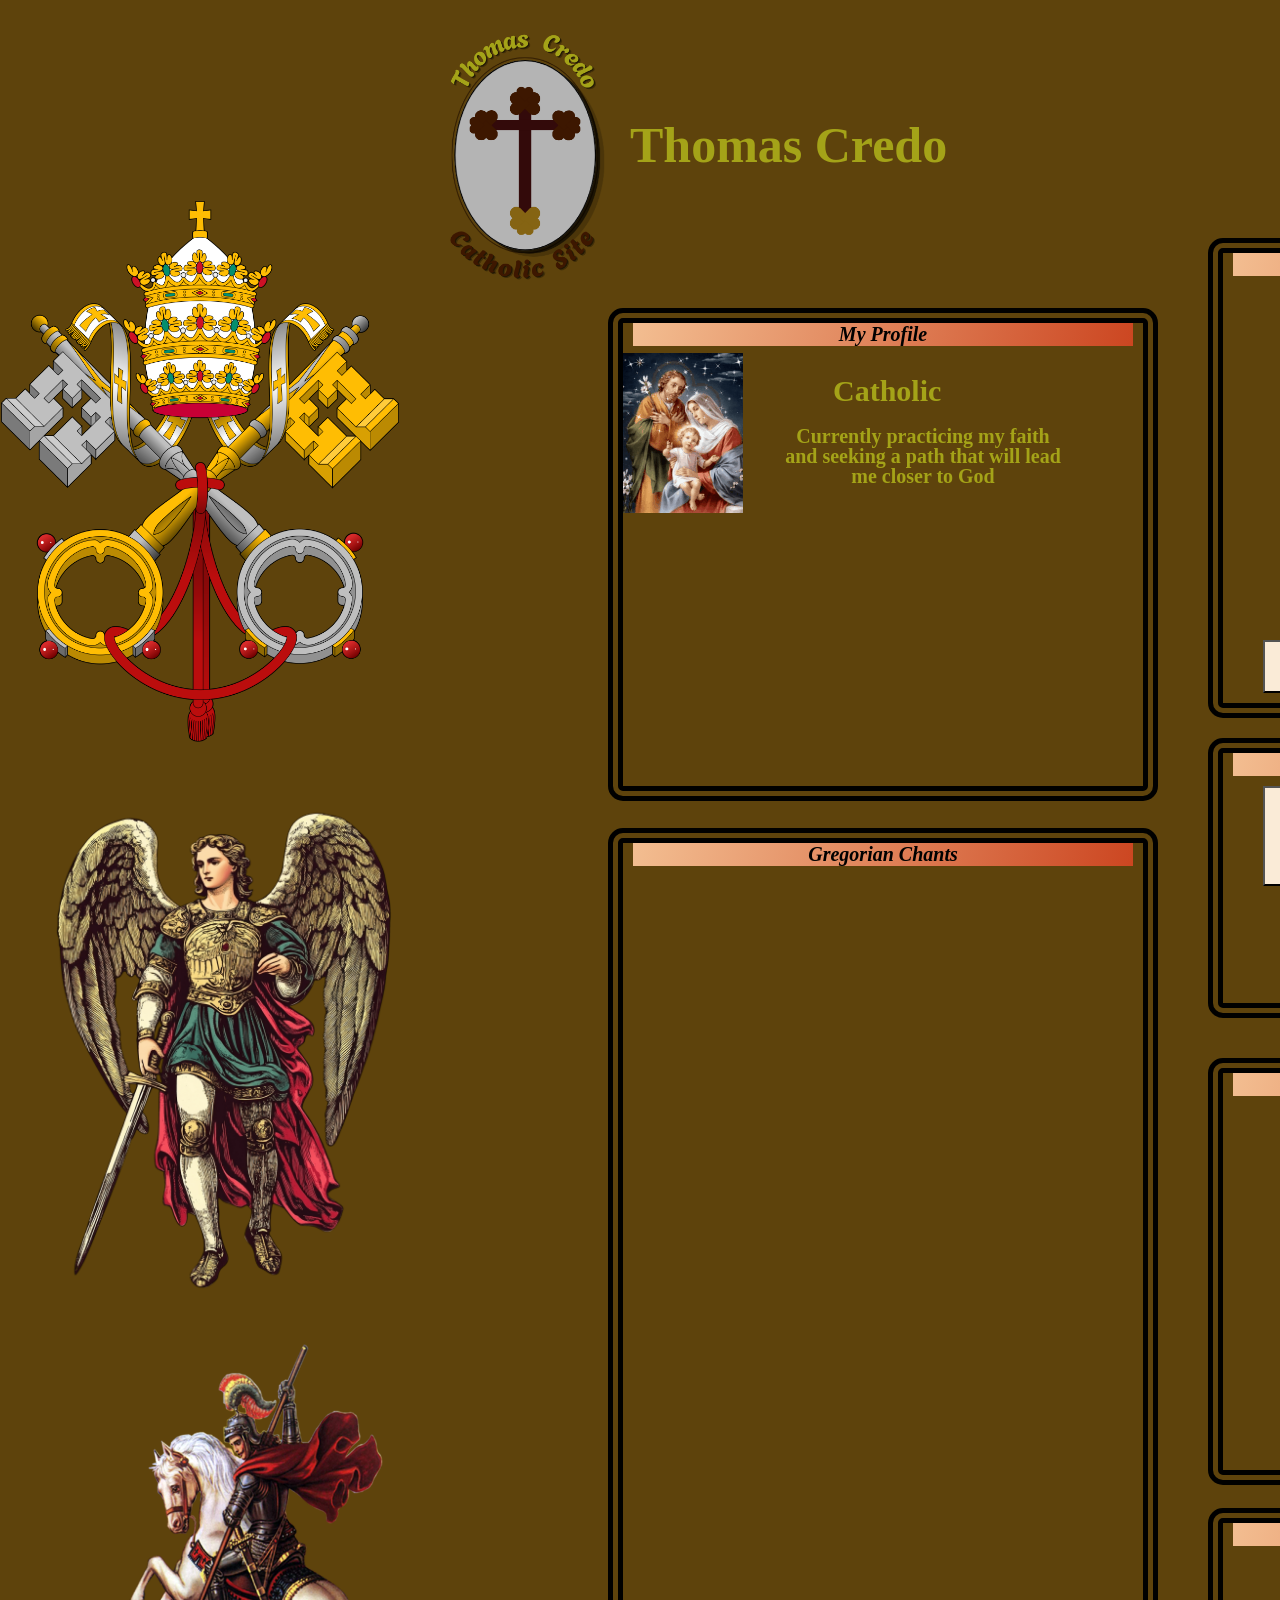
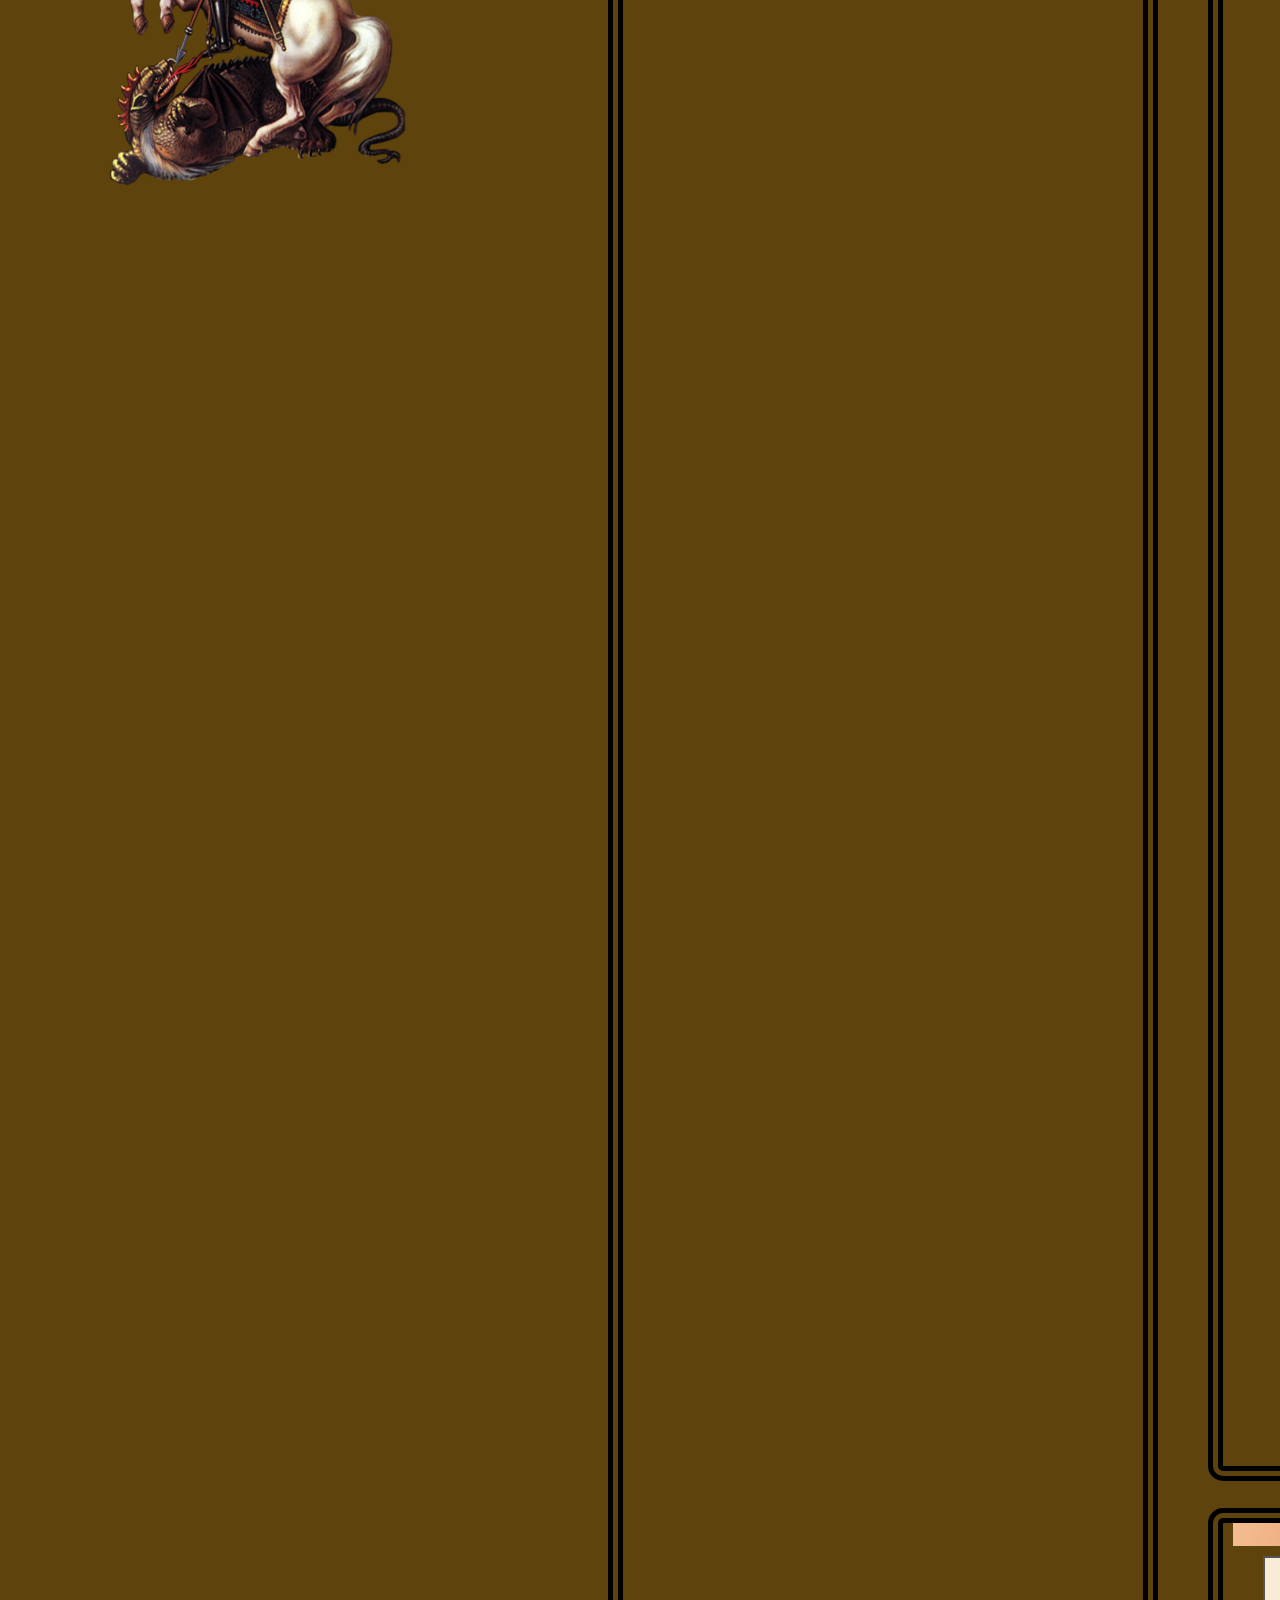
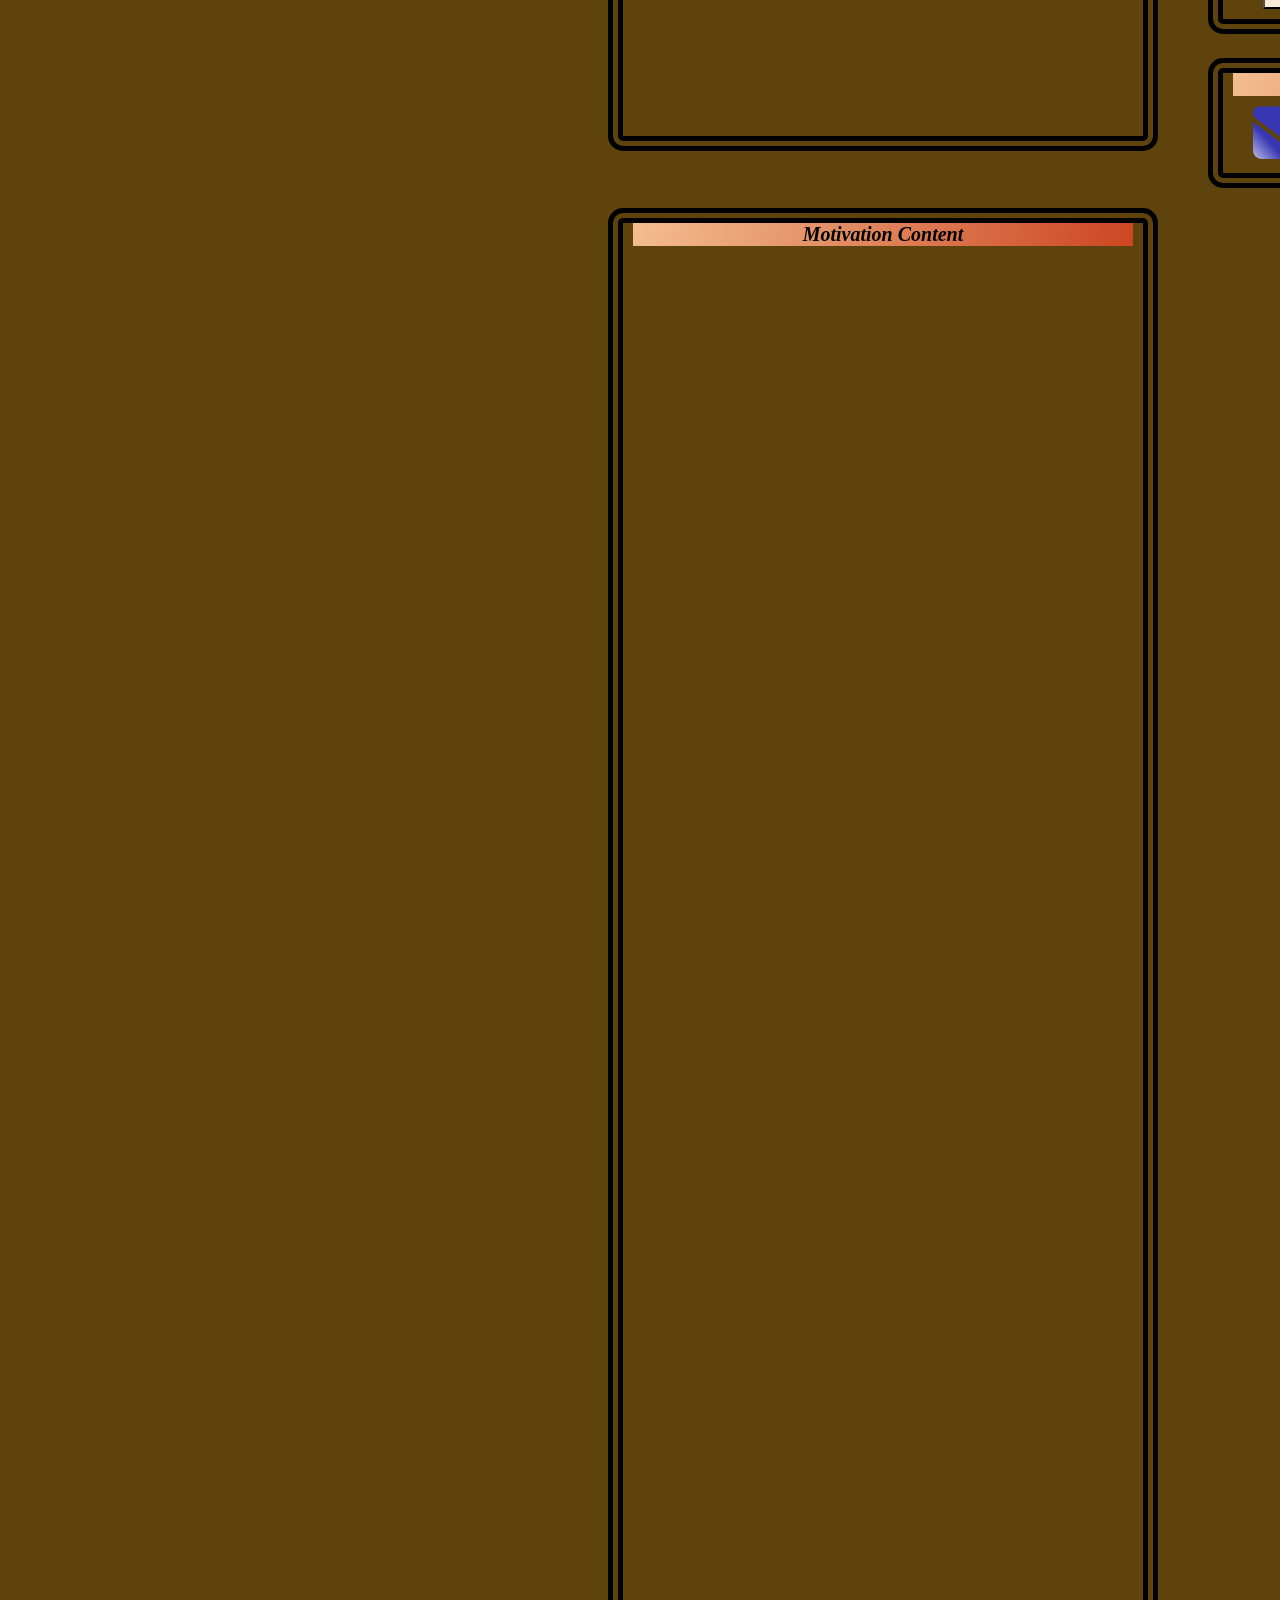
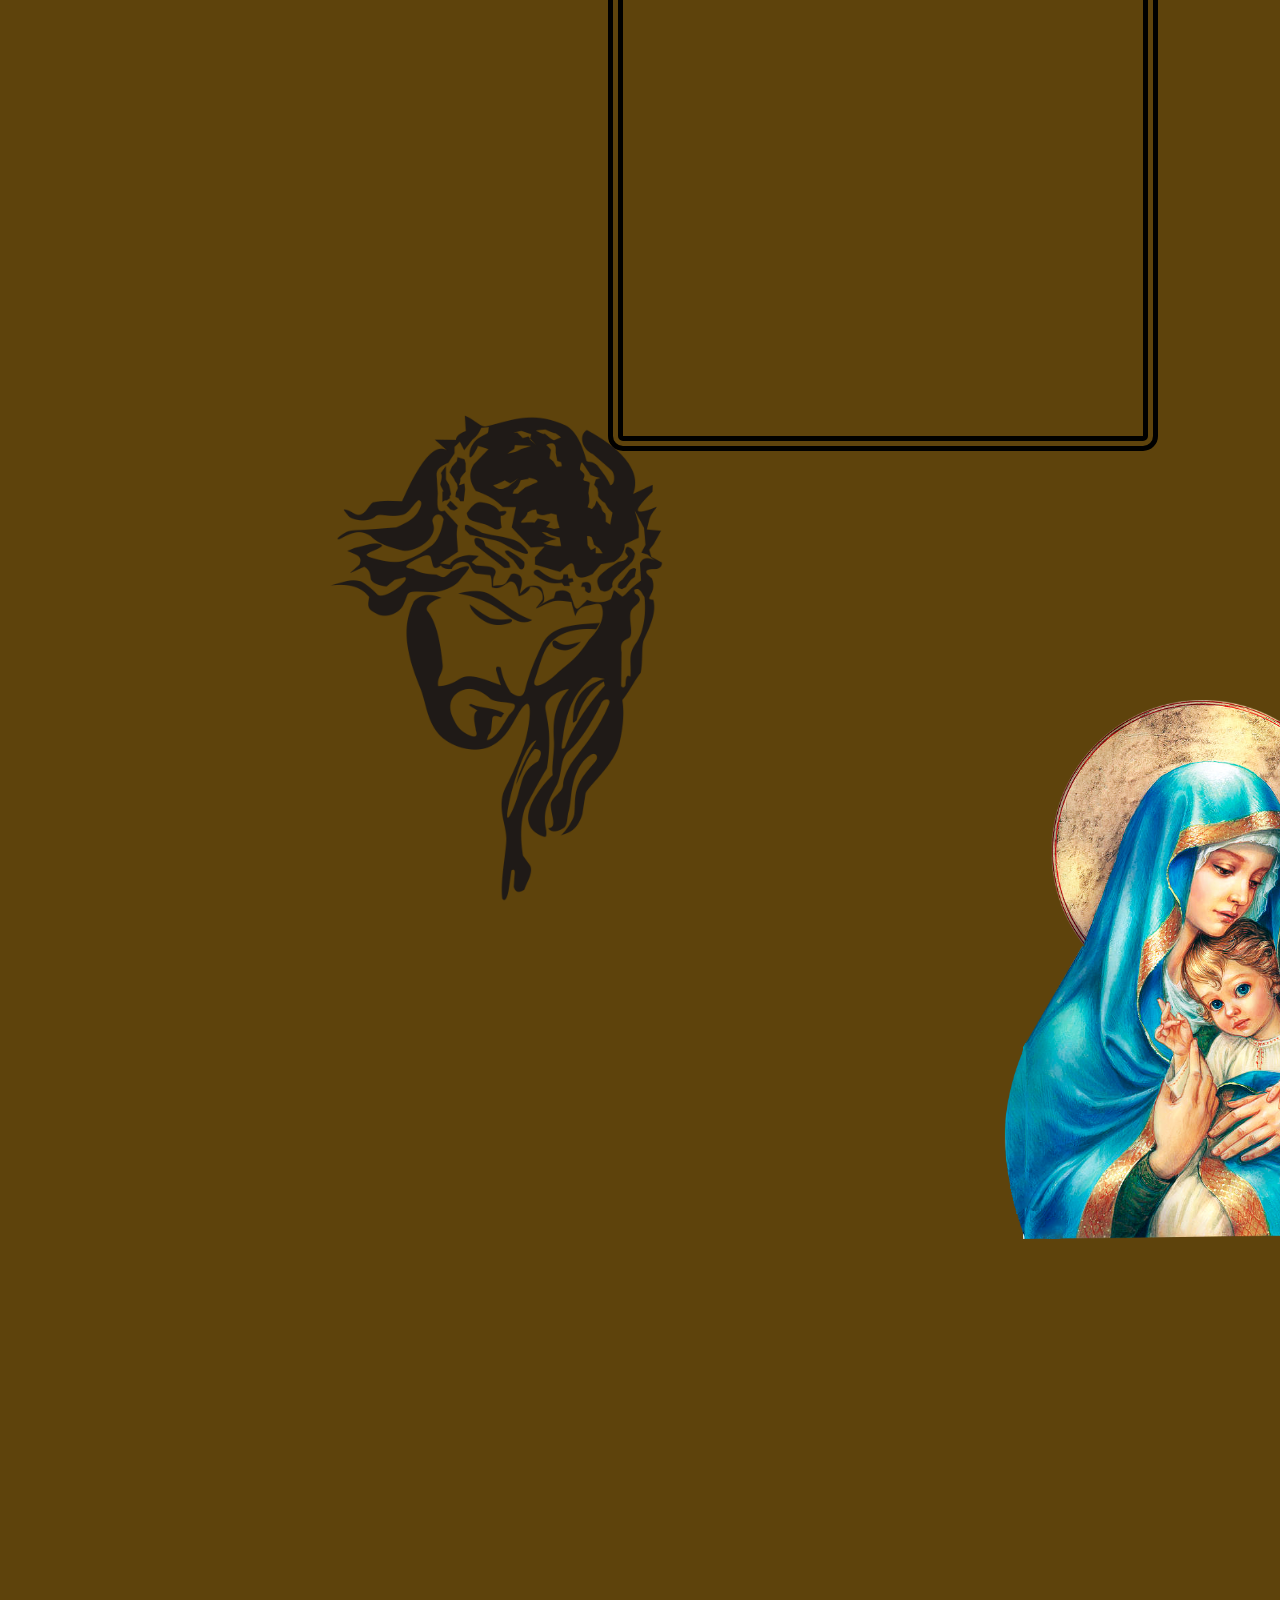
<file: index.html>
﻿<!DOCTYPE html>
<html>
<head>

    <!-- Google tag (gtag.js) -->
    <script async src="https://www.googletagmanager.com/gtag/js?id=G-83MC51SFLK"></script>
    <script>
        window.dataLayer = window.dataLayer || [];
        function gtag() { dataLayer.push(arguments); }
        gtag('js', new Date());

        gtag('config', 'G-83MC51SFLK');
    </script>


    <!-- Fonts icons -->
    <link rel="stylesheet" href="https://cdnjs.cloudflare.com/ajax/libs/font-awesome/6.5.0/css/all.min.css">
    <link href="https://fonts.googleapis.com/css2?family=Bungee+Shade&display=swap" rel="stylesheet">


    <meta charset="utf-8" name="viewport" content="width=device-width, initial-scale=0.0" />
    <link rel="stylesheet" href="css files/style.css" />
    <!-- <meta name="viewport" content="width=device-width, initial-scale=0.0">-->

    <title>Home Page </title>

   <!-- Fav icon logo -->
    <link rel="icon" type="image/png" href="Images/Thomas Credo (9).png">

</head>
<body>


    <!-- The Page username -->
    <h1 style="top: 100px; margin: 20px 430px; position: absolute; font-size: 50px">Thomas Credo</h1>


    <!-- images -->
    <div class="image-profileFrame">
        <img src="Images/Thomas Credo (9).png" alt="page logo"
             style="display: block; margin: 20px 390px; width: 270px; ">

    </div>

    <div class="image-profileFrame">
        <img src="Images/IMG_0975.jpg" alt="Catholic Flag icon"
             style="display:block; margin:200px auto; width:400px;">

    </div>

    <div class="image-profileFrame">
        <img src="Images/1000013084.png" alt="st. Benedict medal GIF"
             style="display:block; margin:700px 1900px; width:400px;">

    </div>


    <div class="image-profileFrame">
        <img src="Images/Flag_of_the_Vatican_City_(2001-2023)-animated.gif" alt="Catholic flag GIF"
             style="display:block; margin:100px 1700px; width:600px;">

    </div>


    <div class="image-profileFrame">
        <img src="Images/—Pngtree—saint michael png angel sticker_20967861.png" alt="st.michael angle GIF"
             style="display:block; margin:800px -30px; width:500px;">

    </div>
    <div class="image-profileFrame">
        <img src="Images/picmix.com_854684.png" alt="Virgin Mary sticker"
             style="display:block; margin:1500px 2100px; width:400px;">

    </div>

    <div class="image-profileFrame">
        <img src="Images/pngwing.com.png" alt="st.Benedict sticker"
             style="display:block; margin:800px 2400px; width:500px;">

    </div>


    <div class="image-profileFrame">
        <img src="Images/pngwing.com (1).png" alt="st.michael the arcangel sticker"
             style="display:block; margin:1300px 0px; width:500px;">

    </div>



    <div class="image-profileFrame">
        <img src="Images/pngwing.com (2).png" alt="st.Dominic sticker"
             style="display:block; margin:1900px 1800px; width:200px;">

    </div>

    <div class="image-profileFrame">
        <img src="Images/pngwing.com (3).png" alt="Jesus in cross sticker"
             style="display:block; margin:2300px 2100px; width:700px;">

    </div>

    <div class="image-profileFrame">
        <img src="Images/praying-hands-prayer-rosary-drawing-pax-christi-catholic-community-0a2c967fc34b661502e1b4bc27fa2d20.png" alt="praying hands"
             style="display: block; margin: 5500px 1800px; width: 400px;">

    </div>

    <div class="image-profileFrame">
        <img src="Images/mary-mother-of-jesus-madonna-mary-91ed7fa1404b881ac1c18f6f5740017c.png" alt="mary mother of jesus"
             style="display: block; margin: 5500px 1000px; width: 400px;">

    </div>

    <div class="image-profileFrame">
        <img src="Images/holy-face-of-jesus-clip-art-charm-goddess-picture-download-008e95685a12ae6bb93149ef9a59991e.png" alt="holy face of jesus"
             style="display: block; margin: 5200px 300px; width: 400px;">

    </div>

    <div class="image-profileFrame">
        <img src="Images/paul-the-apostle-saint-paul-catholicism-catholic-a75c511ade2f59ca486839b05671e0d0.png" alt="paul the apostle"
             style="display: block; margin: 3600px 1400px; width: 400px;">

    </div>


    <div class="image-profileFrame">
        <img src="Images/mother-teresa-prayer-saint-novena-canonization-sainte-therese-de-lisieux-f44a4dd23d929f9ebf5aba861cdde3a6.png" alt="mother teresa prayer"
             style="display: block; margin: 4800px 1400px; width: 400px;">

    </div>


    <!-- Profile Frame -->
    <div class="container">
        <div class="frame" style="margin-left:600px; margin-top:300px;">
            <div class="title">My Profile</div>
            <h1 style="margin-top:10px;">Catholic </h1>


            <h2 style="margin-top: 10px; font-family:'Times New Roman', Times, serif ">

                Currently practicing my faith<br> and seeking
                a path that will lead <br>me closer to God
            </h2>


            <!-- videos profileframe -->
            <div class="video-profileFrame">
                <iframe src="https://www.youtube.com/embed/AuF853nKqYg?si=SaNct8Tz_Vv9GLNm"
                        title="YouTube video"
                        frameborder="0"
                        allowfullscreen>
                </iframe>
            </div>


            <!-- image profile -->
            <div class="image-profileFrame">
                <img src="Images/Snap_2I6WW2GAP71679842799.gif" alt="Holy Family gif" style="margin-top:30px;">
            </div>
        </div>
        <!-- Prayer Frame -->
        <div class="frame" style="margin-left: 1200px; margin-top: 230px; height:430px;">

            <div class="title">Prayer</div>

            <iframe src="https://www.youtube.com/embed/9MNRe486oLA?si=w5RMOeAXzBnMUs8X"
                    title="YouTube video" width="100%" height="350"
                    frameborder="0"
                    allowfullscreen>
            </iframe>
            <button id="PrayerPage" style=" font-family: 'Bungee Shade', cursive;  width:450px;
              margin-left:30px;background-color:antiquewhite;  color:cadetblue,blue,coral; font-size:35px ;margin-top:0px;
                " hover="transform: scale(0.15);">
                Click For More
            </button>


        </div>

        <!--Audio Bible books-->
        <div class="frame" style="margin-left: 1200px; margin-top: 730px; height: 230px;">
            <div class="title">Audio Bible books</div>


            <button id="AudioBiblePage" style=" font-family: 'Bungee Shade', cursive;  width:450px;
             margin-left:30px;background-color:antiquewhite;  color:cadetblue,blue,coral; font-size:35px ;margin-top:0px;
                " hover="transform: scale(0.15);">
                Audio Bible books


            </button>

        </div>


        <!-- Gregorian Chants Frame -->
        <div class="frame" style=" margin-left: 600px; margin-top:820px; ">

            <div class="title">Gregorian Chants</div>
            <div style="display: flex; justify-content: space-around;">

                <iframe width="50%" height="350" src="https://www.youtube.com/embed/AsT8XoQywvM?si=az6ZCUoriLZPeo1f" frameborder="0" allow="accelerometer; autoplay; clipboard-write; encrypted-media; gyroscope; picture-in-picture" allowfullscreen></iframe>
                <iframe width="50%" height="350" src="https://www.youtube.com/embed/0M9ydt2Vxto?si=x-WT3BIBuTkxks9b" frameborder="0" allow="accelerometer; autoplay; clipboard-write; encrypted-media; gyroscope; picture-in-picture" allowfullscreen></iframe>
            </div>
            <div style="display: flex; justify-content: space-around;">

                <iframe width="50%" height="350" src="https://www.youtube.com/embed/JdQ5cSGfNUo?si=sl2mxKUqFcfccbt9" frameborder="0" allow="accelerometer; autoplay; clipboard-write; encrypted-media; gyroscope; picture-in-picture" allowfullscreen></iframe>
                <iframe width="50%" height="350" src="https://www.youtube.com/embed/P8iI4x3ICSA?si=F6a5BO6Fbwu52-a_" frameborder="0" allow="accelerometer; autoplay; clipboard-write; encrypted-media; gyroscope; picture-in-picture" allowfullscreen></iframe>

            </div>
            <div style="display: flex; justify-content: space-around;">

                <iframe width="50%" height="350" src="https://www.youtube.com/embed/SyA9HSvu5Q0?si=QOvq1UQYj4534j0C" frameborder="0" allow="accelerometer; autoplay; clipboard-write; encrypted-media; gyroscope; picture-in-picture" allowfullscreen></iframe>
                <iframe width="50%" height="350" src="https://www.youtube.com/embed/NXFS_hqzwVc?si=Dei4c7Z0v_v7A51B" frameborder="0" allow="accelerometer; autoplay; clipboard-write; encrypted-media; gyroscope; picture-in-picture" allowfullscreen></iframe>

            </div>

            <div style="display: flex; justify-content: space-around;">

                <iframe width="50%" height="350" src="https://www.youtube.com/embed/cwX-jj9bq14?si=49kA0nq6i5LHeLA3" frameborder="0" allow="accelerometer; autoplay; clipboard-write; encrypted-media; gyroscope; picture-in-picture" allowfullscreen></iframe>
                <iframe width="50%" height="350" src="https://www.youtube.com/embed/l1rCoL03zoQ?si=8gmCO3-clwvVsB7W" frameborder="0" allow="accelerometer; autoplay; clipboard-write; encrypted-media; gyroscope; picture-in-picture" allowfullscreen></iframe>

            </div>

            <div style="display: flex; justify-content: space-around;">

                <iframe width="50%" height="350" src="https://www.youtube.com/embed/imVwVVwgQQ8?si=fe7AjKjfbrCS7wG4" frameborder="0" allow="accelerometer; autoplay; clipboard-write; encrypted-media; gyroscope; picture-in-picture" allowfullscreen></iframe>
                <iframe width="50%" height="350" src="https://www.youtube.com/embed/aRC69ZLtDF4?si=pEgvi8DxNqCqf3Lw" frameborder="0" allow="accelerometer; autoplay; clipboard-write; encrypted-media; gyroscope; picture-in-picture" allowfullscreen></iframe>

            </div>
            <div style="display: flex; justify-content: space-around;">

                <iframe width="50%" height="350" src="https://www.youtube.com/embed/5GKfPpbAC4w?si=aaqfKxbua3TlS2yw" frameborder="0" allow="accelerometer; autoplay; clipboard-write; encrypted-media; gyroscope; picture-in-picture" allowfullscreen></iframe>
                <iframe width="50%" height="350" src="https://www.youtube.com/embed/XJD3r7Vn_Gc?si=ocsbOQ-FlYNitbEo" frameborder="0" allow="accelerometer; autoplay; clipboard-write; encrypted-media; gyroscope; picture-in-picture" allowfullscreen></iframe>

            </div>
            <div style="display: flex; justify-content: space-around;">

                <iframe width="50%" height="350" src="https://www.youtube.com/embed/-hKl7H79esk?si=j9L8CXnW0d9rlG2k" frameborder="0" allow="accelerometer; autoplay; clipboard-write; encrypted-media; gyroscope; picture-in-picture" allowfullscreen></iframe>
                <iframe width="50%" height="350" src="https://www.youtube.com/embed/DrfAAhczARQ?si=4IFBG38--U0QpJMM" frameborder="0" allow="accelerometer; autoplay; clipboard-write; encrypted-media; gyroscope; picture-in-picture" allowfullscreen></iframe>

            </div>

        </div>



        <!-- Stories -->
        <div class="frame" style="margin-left: 1200px; margin-top: 1050px; ">

            <div class="title">Stories</div>
            <iframe width="100%" height="350" src="https://www.youtube.com/embed/SHJVTLv6iCk?si=5FtSkXAM-XLlOYdL" frameborder="0" allow="accelerometer; autoplay; clipboard-write; encrypted-media; gyroscope; picture-in-picture" allowfullscreen></iframe>

        </div>

        <!--Hymns-->
        <div class="frame" style="margin-left: 1200px; margin-top: 1500px; ">

            <div class="title">Hymns</div>
            <div style="display: flex;">
                <iframe width="50%" height="250" src="https://www.youtube.com/embed/SXK9Xm0f0Lk?si=ExdWhU2GBZfa3E-g" frameborder="0" allow="accelerometer; autoplay; clipboard-write; encrypted-media; gyroscope; picture-in-picture" allowfullscreen></iframe>
                <iframe width="50%" height="250" src="https://www.youtube.com/embed/HELEA3rsjmI?si=kyBZUJTBJxg8QEc1" frameborder="0" allow="accelerometer; autoplay; clipboard-write; encrypted-media; gyroscope; picture-in-picture" allowfullscreen></iframe>

            </div>

            <div style="display: flex; ">
                <iframe width="50%" height="250" src="https://www.youtube.com/embed/Srv2znpOKkk?si=H6DfQOB7cx6mcCZW" frameborder="0" allow="accelerometer; autoplay; clipboard-write; encrypted-media; gyroscope; picture-in-picture" allowfullscreen></iframe>
                <iframe width="50%" height="250" src="https://www.youtube.com/embed/3hMlOLtUHYc?si=NImOeL0euQyhKUGK" frameborder="0" allow="accelerometer; autoplay; clipboard-write; encrypted-media; gyroscope; picture-in-picture" allowfullscreen></iframe>

            </div>

            <div style="display: flex; ">
                <iframe width="50%" height="250" src="https://www.youtube.com/embed/VXa3MSeIFGU?si=IxPAZxfS7iS1HkJo" frameborder="0" allow="accelerometer; autoplay; clipboard-write; encrypted-media; gyroscope; picture-in-picture" allowfullscreen></iframe>
                <iframe width="50%" height="250" src="https://www.youtube.com/embed/l5Lb9ayzHZI?si=L8gzydYIsz9NTsy6" frameborder="0" allow="accelerometer; autoplay; clipboard-write; encrypted-media; gyroscope; picture-in-picture" allowfullscreen></iframe>

            </div>

            <div style="display: flex; ">
                <iframe width="50%" height="250" src="https://www.youtube.com/embed/oKYbXrmMCK8?si=nZ7bkuLwQ9DIXco9" frameborder="0" allow="accelerometer; autoplay; clipboard-write; encrypted-media; gyroscope; picture-in-picture" allowfullscreen></iframe>
                <iframe width="50%" height="250" src="https://www.youtube.com/embed/Y98Ic6GfeuI?si=zzjJG6eyoUwzPmwb" frameborder="0" allow="accelerometer; autoplay; clipboard-write; encrypted-media; gyroscope; picture-in-picture" allowfullscreen></iframe>

            </div>

            <div style="display: flex; ">
                <iframe width="50%" height="250" src="https://www.youtube.com/embed/WKaaaJJ-9OU?si=SFlJx2HWZ4PhkSBc" frameborder="0" allow="accelerometer; autoplay; clipboard-write; encrypted-media; gyroscope; picture-in-picture" allowfullscreen></iframe>
                <iframe width="50%" height="250" src="https://www.youtube.com/embed/osbo-4SCkbg?si=Ba4OguOOZcb6NYfN" frameborder="0" allow="accelerometer; autoplay; clipboard-write; encrypted-media; gyroscope; picture-in-picture" allowfullscreen></iframe>

            </div>

            <div style="display: flex; ">
                <iframe width="50%" height="250" src="https://www.youtube.com/embed/_Ik3JipCFms?si=ZDCy41WfXbmmPSK9" frameborder="0" allow="accelerometer; autoplay; clipboard-write; encrypted-media; gyroscope; picture-in-picture" allowfullscreen></iframe>
                <iframe width="50%" height="250" src="https://www.youtube.com/embed/xXPqlBQGYP0?si=j2yCBTpxQUvyrEFg" frameborder="0" allow="accelerometer; autoplay; clipboard-write; encrypted-media; gyroscope; picture-in-picture" allowfullscreen></iframe>

            </div>

        </div>

        <!--Motivation Content-->
        <div class="frame" style="margin-left: 600px; margin-top: 3400px; ">

            <div class="title">Motivation Content</div>
            <iframe width="100%" height="350" src="https://www.youtube.com/embed/C7hdUorDU-U?si=nDRcmR0FKr6bZcvf" frameborder="0" allow="accelerometer; autoplay; clipboard-write; encrypted-media; gyroscope; picture-in-picture" allowfullscreen></iframe>
            <iframe width="100%" height="350" src="https://www.youtube.com/embed/Rbx2nl-n7uE?si=OUfiGiu4NOHUN9WS" frameborder="0" allow="accelerometer; autoplay; clipboard-write; encrypted-media; gyroscope; picture-in-picture" allowfullscreen></iframe>
            <iframe width="100%" height="350" src="https://www.youtube.com/embed/fkL_IjV_HO4?si=We3jn2WEtN1s-r_J" frameborder="0" allow="accelerometer; autoplay; clipboard-write; encrypted-media; gyroscope; picture-in-picture" allowfullscreen></iframe>
            <iframe width="100%" height="350" src="https://www.youtube.com/embed/uqMgzjOKiuc?si=ESa_a-l6Cc73JQX9" frameborder="0" allow="accelerometer; autoplay; clipboard-write; encrypted-media; gyroscope; picture-in-picture" allowfullscreen></iframe>
            <iframe width="100%" height="350" src="https://www.youtube.com/embed/FScdY07WXl4?si=y3lTB67obiBEGJiD" frameborder="0" allow="accelerometer; autoplay; clipboard-write; encrypted-media; gyroscope; picture-in-picture" allowfullscreen></iframe>


        </div>

        <!--My projects-->
        <div class="frame" style="margin-left: 1200px; margin-top: 3100px;">

            <div class="title">My projects</div>

            <button id="myButton" style=" font-family: 'Bungee Shade', cursive;  width:450px;
              margin-left:30px;background-color:antiquewhite;  color:cadetblue,blue,coral; font-size:35px ;margin-top:0px;
               " hover="transform: scale(0.15);">
                Go to next Page


            </button>

            <!--Link external JavaScript file-->
            <!--<script src="js files/script.js"></script>-->
        </div>


        <!--Contact Me-->
        <div class="frame" style="margin-left: 1200px; margin-top: 3250px; height:80px">

            <div class="title">Contact Me</div>


            <!-- Instagram Link -->
            <a href="https://www.instagram.com/thomas_credo/" target="_blank" class="insta">
                <i class="fa-brands fa-instagram"></i>
            </a>

            <!-- Discord Link -->
            <a href="https://discord.gg/MF6hMKXysd" target="_blank" class="discord">
                <i class="fa-brands fa-discord"></i>
            </a>

            <!-- Email Link -->
            <a href="mailto:tomaskka928@gmail.com" target="_blank" class="email">
                <i class="fa-solid fa-envelope"></i>
            </a>
            <!-- youtube Link -->
            <a href="https://www.youtube.com/@Tomas-ce4dw" target="_blank" class="youtube">
                <i class="fa-brands fa-youtube"></i>
            </a>
        </div>

        <!--Link external JavaScript file-->
        <script src="js files/script.js"></script>
    </div>
</body>
</html>
</file>
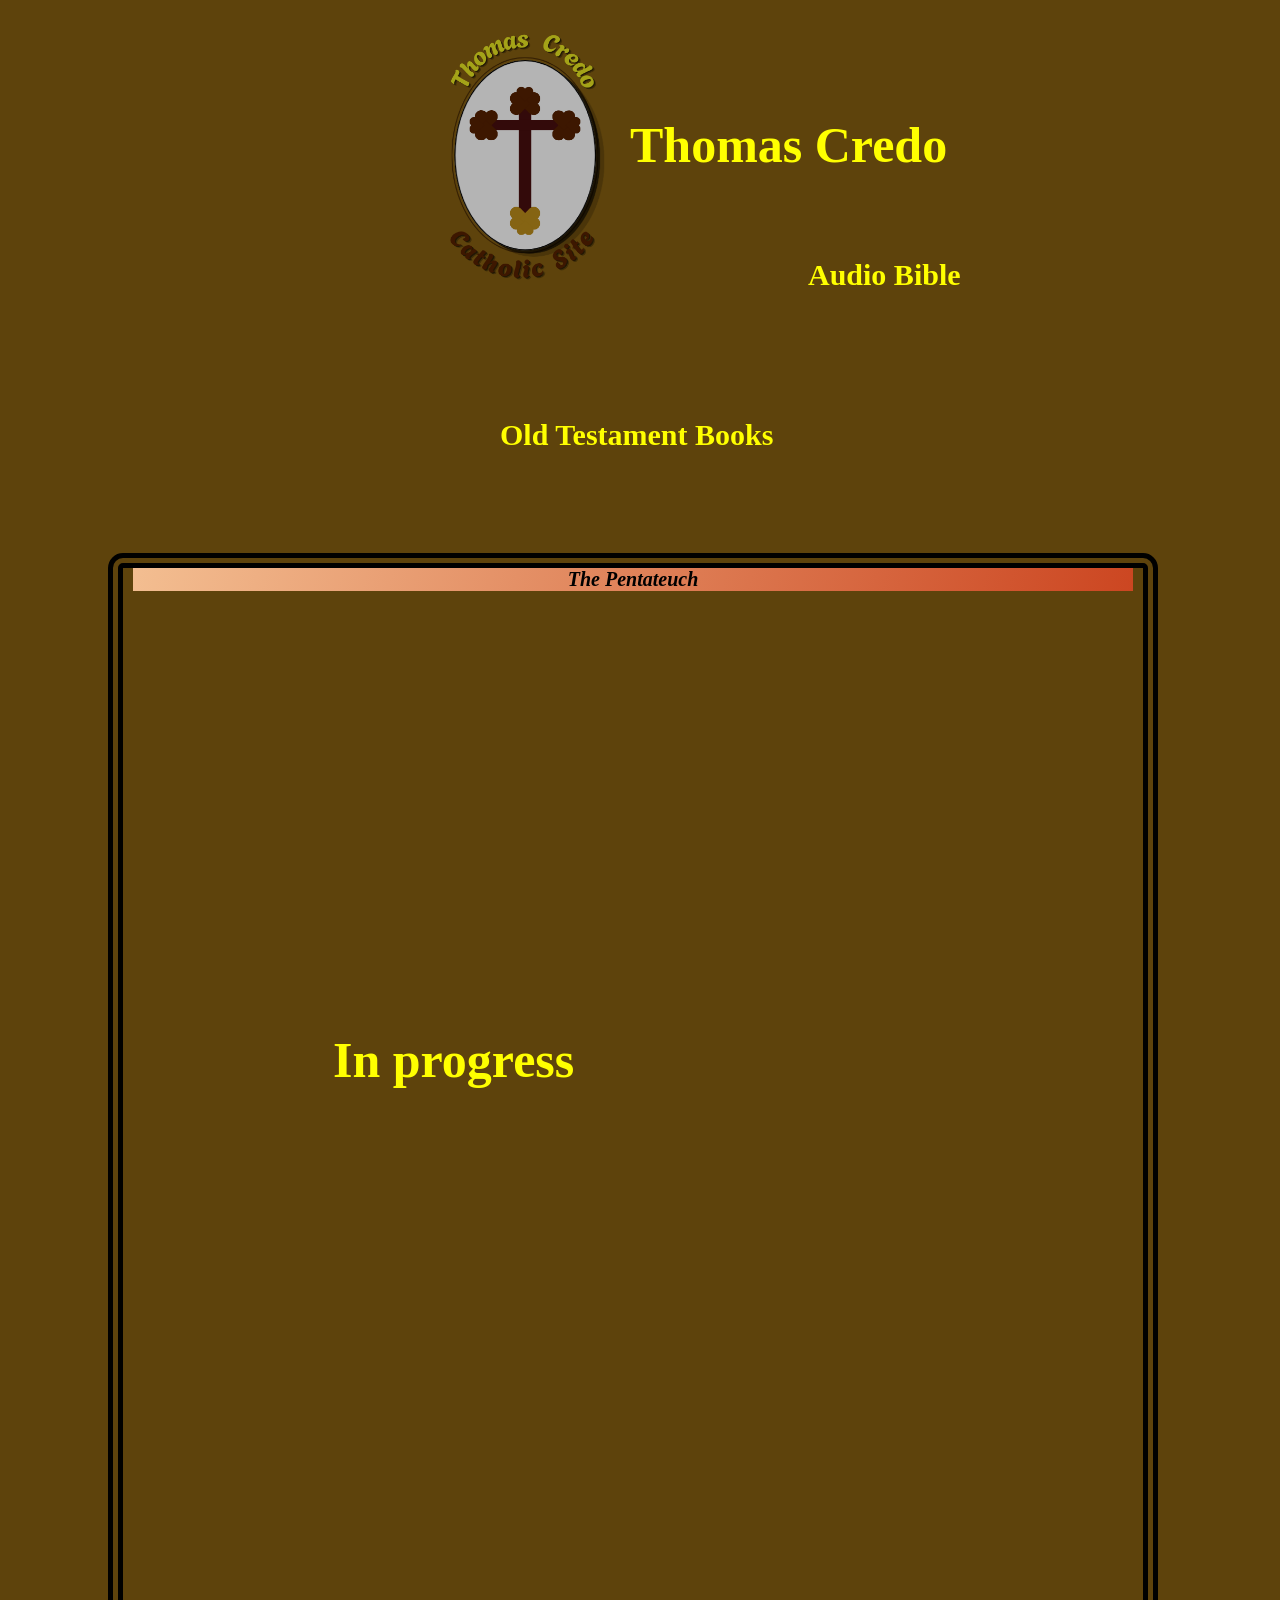
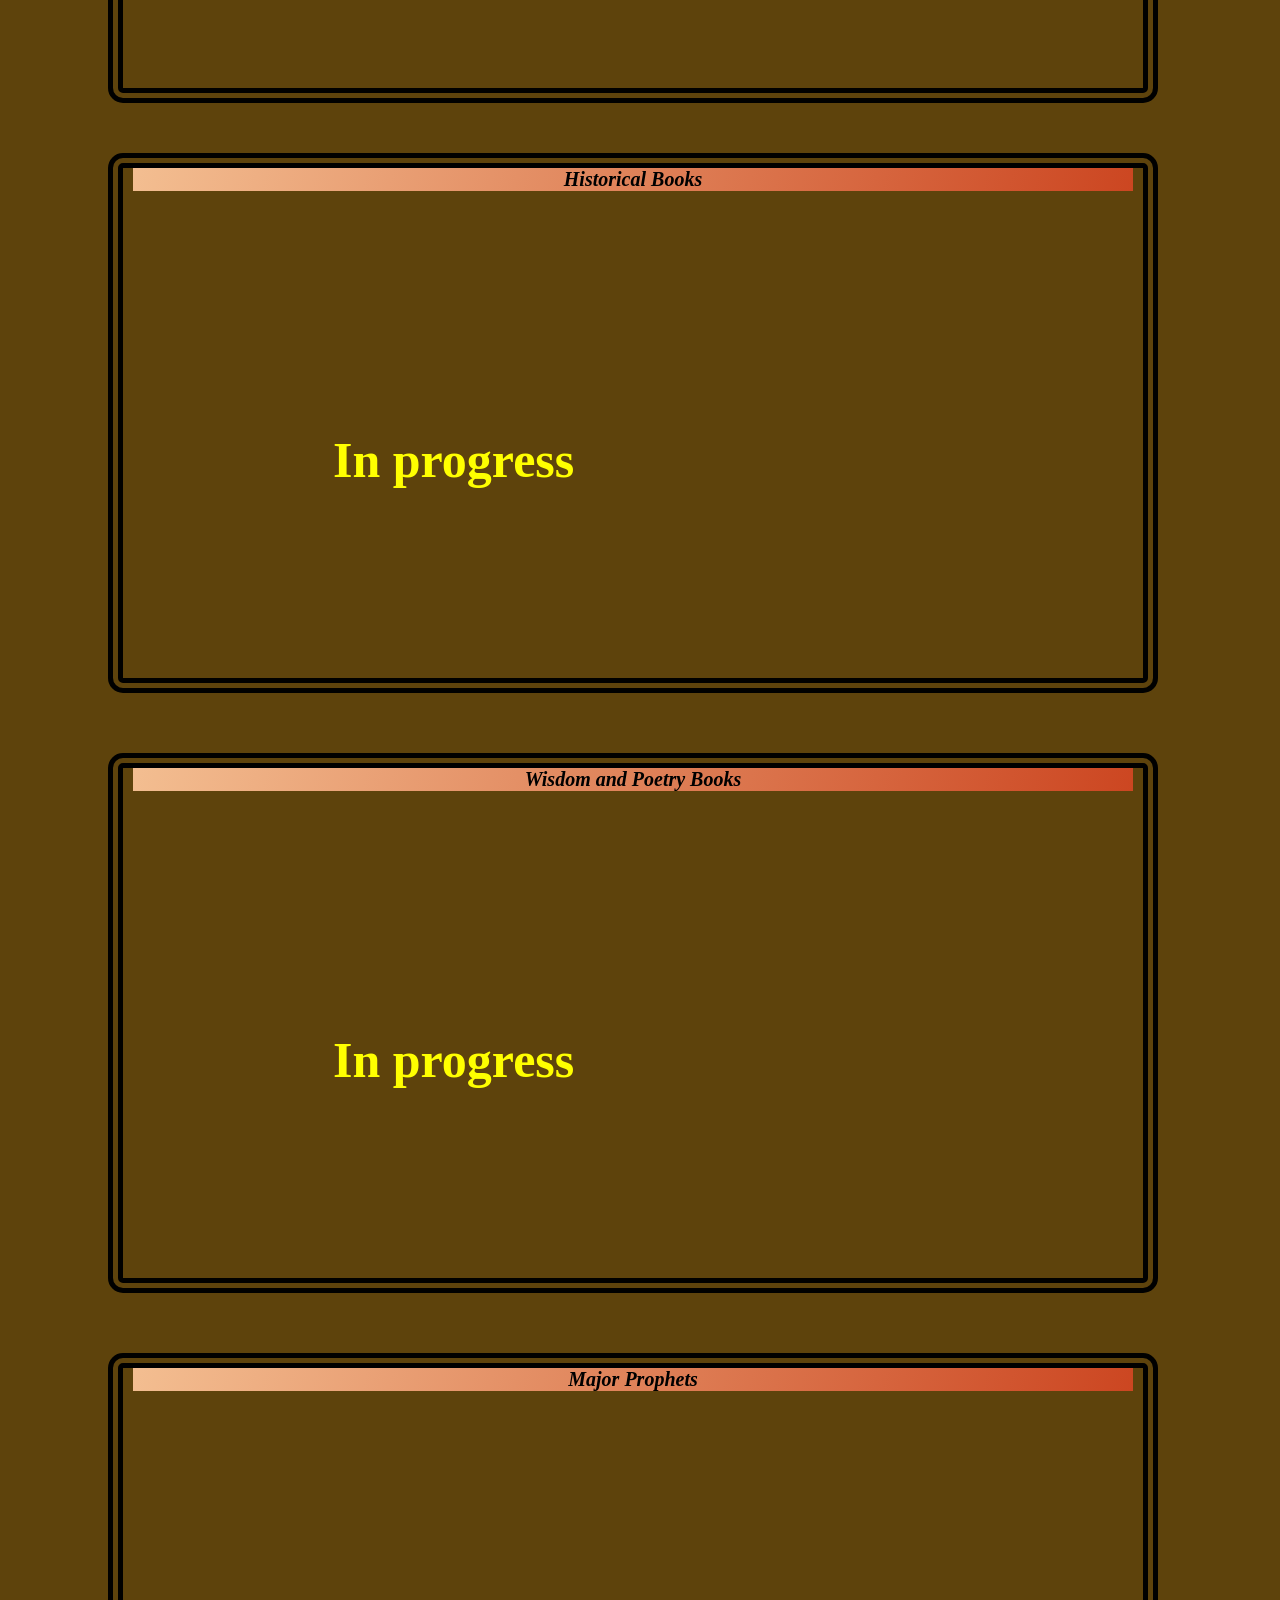
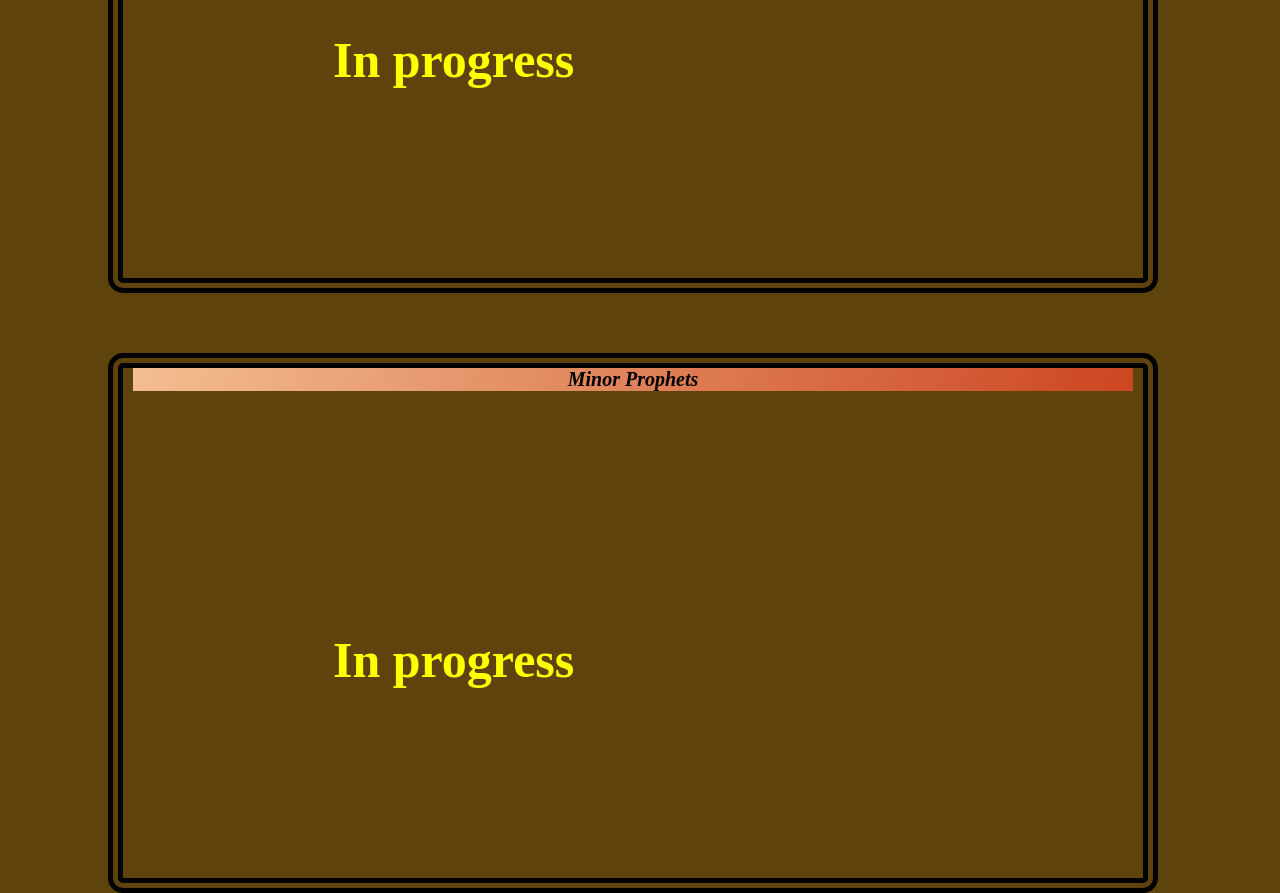
<file: Bible.html>
﻿<!DOCTYPE html>
<html>
<head>
    <link rel="stylesheet" href="https://cdnjs.cloudflare.com/ajax/libs/font-awesome/6.5.0/css/all.min.css">
    <link href="https://fonts.googleapis.com/css2?family=Bungee+Shade&display=swap" rel="stylesheet">


    <meta charset="utf-8" name="viewport" content="width=device-width, initial-scale=0.0" />
    <link rel="stylesheet" href="css files/PrayerStyle.css" />

    <title> Bible </title>

    <!-- Fav icon logo -->
    <link rel="icon" type="image/png" href="Images/Thomas Credo (9).png">
</head>
<body>
    <h1 style="top: 100px; margin: 20px 430px; position: absolute; font-size: 50px">Thomas Credo</h1>


    <h1 style="margin-top: 250px; margin-left: 600px; font-size: 30px "> Audio Bible </h1>



    <!-- Images -->

    <div class="image-profileFrame">
        <img src="Images/Thomas Credo (9).png" alt="page logo"
             style="display: block; margin: 20px 390px; width: 270px; ">

    </div>

    <button id="goBackButton" style=" font-family: 'Bungee Shade', cursive;  width:450px;
  margin-left:2600px;background-color:antiquewhite;  color:cadetblue,blue,coral; font-size:35px ;margin-top:0px;
     " hover="transform: scale(0.15);">
        Go Back


    </button>
    <script src="js files/script.js"></script> 
    <!-- Old Testament Books text-->
    <h1 style="top: 400px; margin: 20px 300px; position: absolute; font-size: 30px">Old Testament Books</h1>

    <!-- New Testament Books text-->
    <h1 style="top: 400px; margin: 20px 1600px; position: absolute; font-size: 30px">New Testament Books</h1>
    <!--  container-->
    <div class="container">

        <!-- Old Testament Books -->
        <div class="frame" style="margin-left: 100px; margin-top:200px; width: 1000px;height:1100px;">
            <div class="title"> The Pentateuch </div>

            <h1 style="top: 400px; position:center; font-size: 50px">In progress</h1>
        </div>

        <!-- Historical Books  -->
        <div class="frame" style="margin-left: 100px; margin-top:1400px; width: 1000px;height:490px;">
            <div class="title"> Historical Books </div>
            <h1 style="top: 200px; position:center; font-size: 50px">In progress</h1>
        </div>



        <!-- Wisdom and Poetry Books -->
        <div class="frame" style="margin-left: 100px; margin-top: 2000px; width: 1000px; height: 490px;">
            <div class="title"> Wisdom and Poetry Books </div>
            <h1 style="top: 200px; position:center; font-size: 50px">In progress</h1>
        </div>


        <!-- Major Prophets -->
        <div class="frame" style="margin-left: 100px; margin-top: 2600px; width: 1000px; height: 490px;">
            <div class="title">Major Prophets </div>
            <h1 style="top: 200px; position:center; font-size: 50px">In progress</h1>
        </div>

        <!--  Minor Prophets -->
        <div class="frame" style="margin-left: 100px; margin-top: 3200px; width: 1000px; height: 490px;">
            <div class="title"> Minor Prophets </div>
            <h1 style="top: 200px; position:center; font-size: 50px">In progress</h1>
        </div>



        <!-- New Testament Books -->
        <div class="frame" style="margin-left: 1400px; margin-top:200px; width: 1000px;height:740px;">
            <div class="title">New Testament Books</div>

            <div style="display: flex; justify-content:space-around;">

                <iframe width="50%" height="350" style="margin-right: 20px; " src="https://www.youtube.com/embed/TwxHhjBtqi0?si=FmsyP2k2rTdxr_km" frameborder="1" allow="accelerometer; autoplay; clipboard-write; encrypted-media; gyroscope; picture-in-picture" allowfullscreen></iframe>
                <iframe width="50%" height="350" style="margin-left: 20px; margin-bottom:10px; " src="https://www.youtube.com/embed/k-WCta22LYg?si=x_uM5NdfXnnKsi6R" frameborder="1" allow="accelerometer; autoplay; clipboard-write; encrypted-media; gyroscope; picture-in-picture" allowfullscreen></iframe>

            </div>

            <div style="display: flex; justify-content:space-around;">

                <iframe width="50%" height="350" style="margin-right: 20px; " src="https://www.youtube.com/embed/QonI5HnXglo?si=KCXbImOm116HgXOD" frameborder="1" allow="accelerometer; autoplay; clipboard-write; encrypted-media; gyroscope; picture-in-picture" allowfullscreen></iframe>
                <iframe width="50%" height="350" style="margin-left: 20px; margin-bottom:10px; " src="https://www.youtube.com/embed/uCZpAtNUw0U?si=i70x1TvtaDdfFAxu" frameborder="1" allow="accelerometer; autoplay; clipboard-write; encrypted-media; gyroscope; picture-in-picture" allowfullscreen></iframe>

            </div>
        </div>

        <!-- Historical Book -->
        <div class="frame" style="margin-left: 1350px; margin-top:1000px; width: 500px;height:370px;">
            <div class="title"> Historical Book</div>

            <div style="display:flex; justify-content:center;">

                <iframe width="100%" height="350" style="margin-right: 0px; " src="https://www.youtube.com/embed/IX8l_cOjrQw?si=3V4-pmsRqN_wCaP2" frameborder="1" allow="accelerometer; autoplay; clipboard-write; encrypted-media; gyroscope; picture-in-picture" allowfullscreen></iframe>

            </div>
        </div>
        <!-- Pauline Letters / Epistles -->
        <div class="frame" style="margin-left: 1950px; margin-top:1000px; width: 500px;height:370px;">
            <div class="title"> Pauline Letters / Epistles</div>

            <div style="display:flex; justify-content:center;">

                <iframe width="100%" height="350" style="margin-right: 0px; " src="https://www.youtube.com/embed/B6DAsC_uOi0?si=B0s2LQm_ybvuDpTA" frameborder="1" allow="accelerometer; autoplay; clipboard-write; encrypted-media; gyroscope; picture-in-picture" allowfullscreen></iframe>

            </div>
        </div>
    </div>
</body>
</html>
</file>
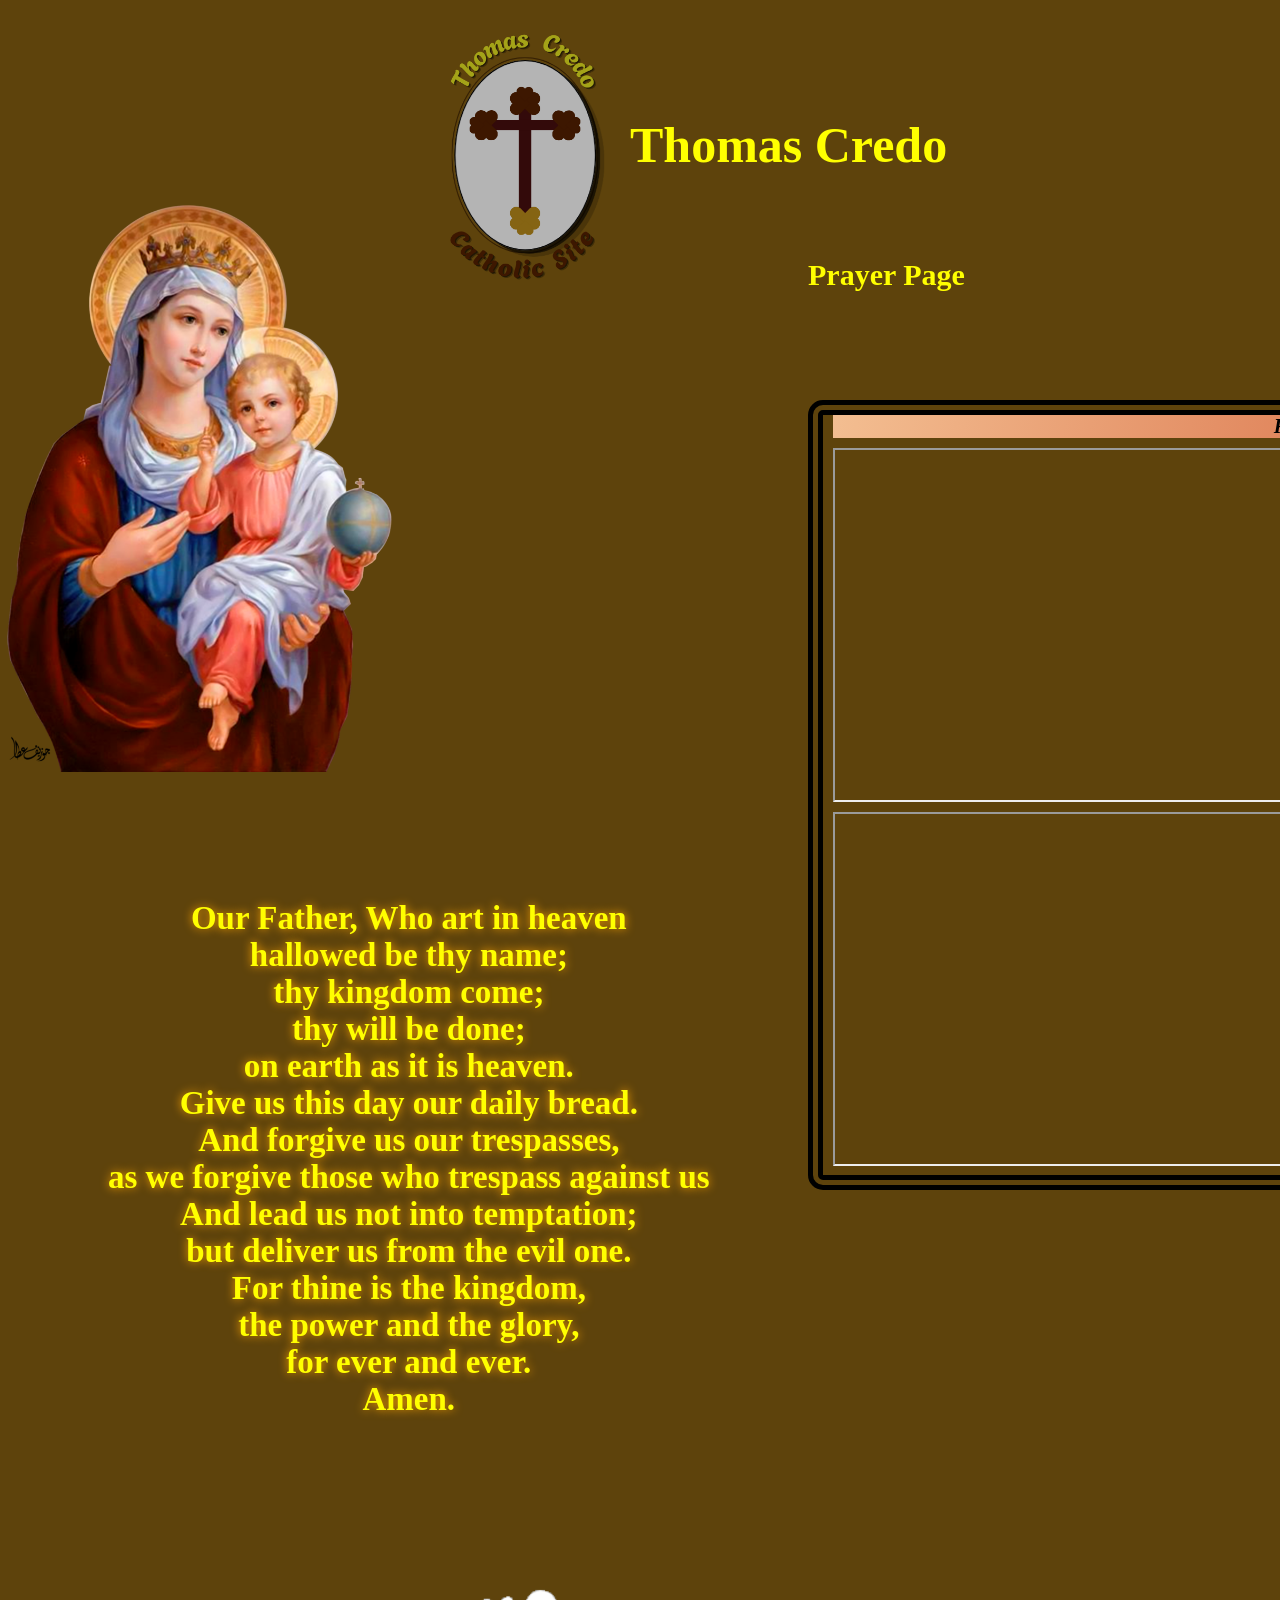
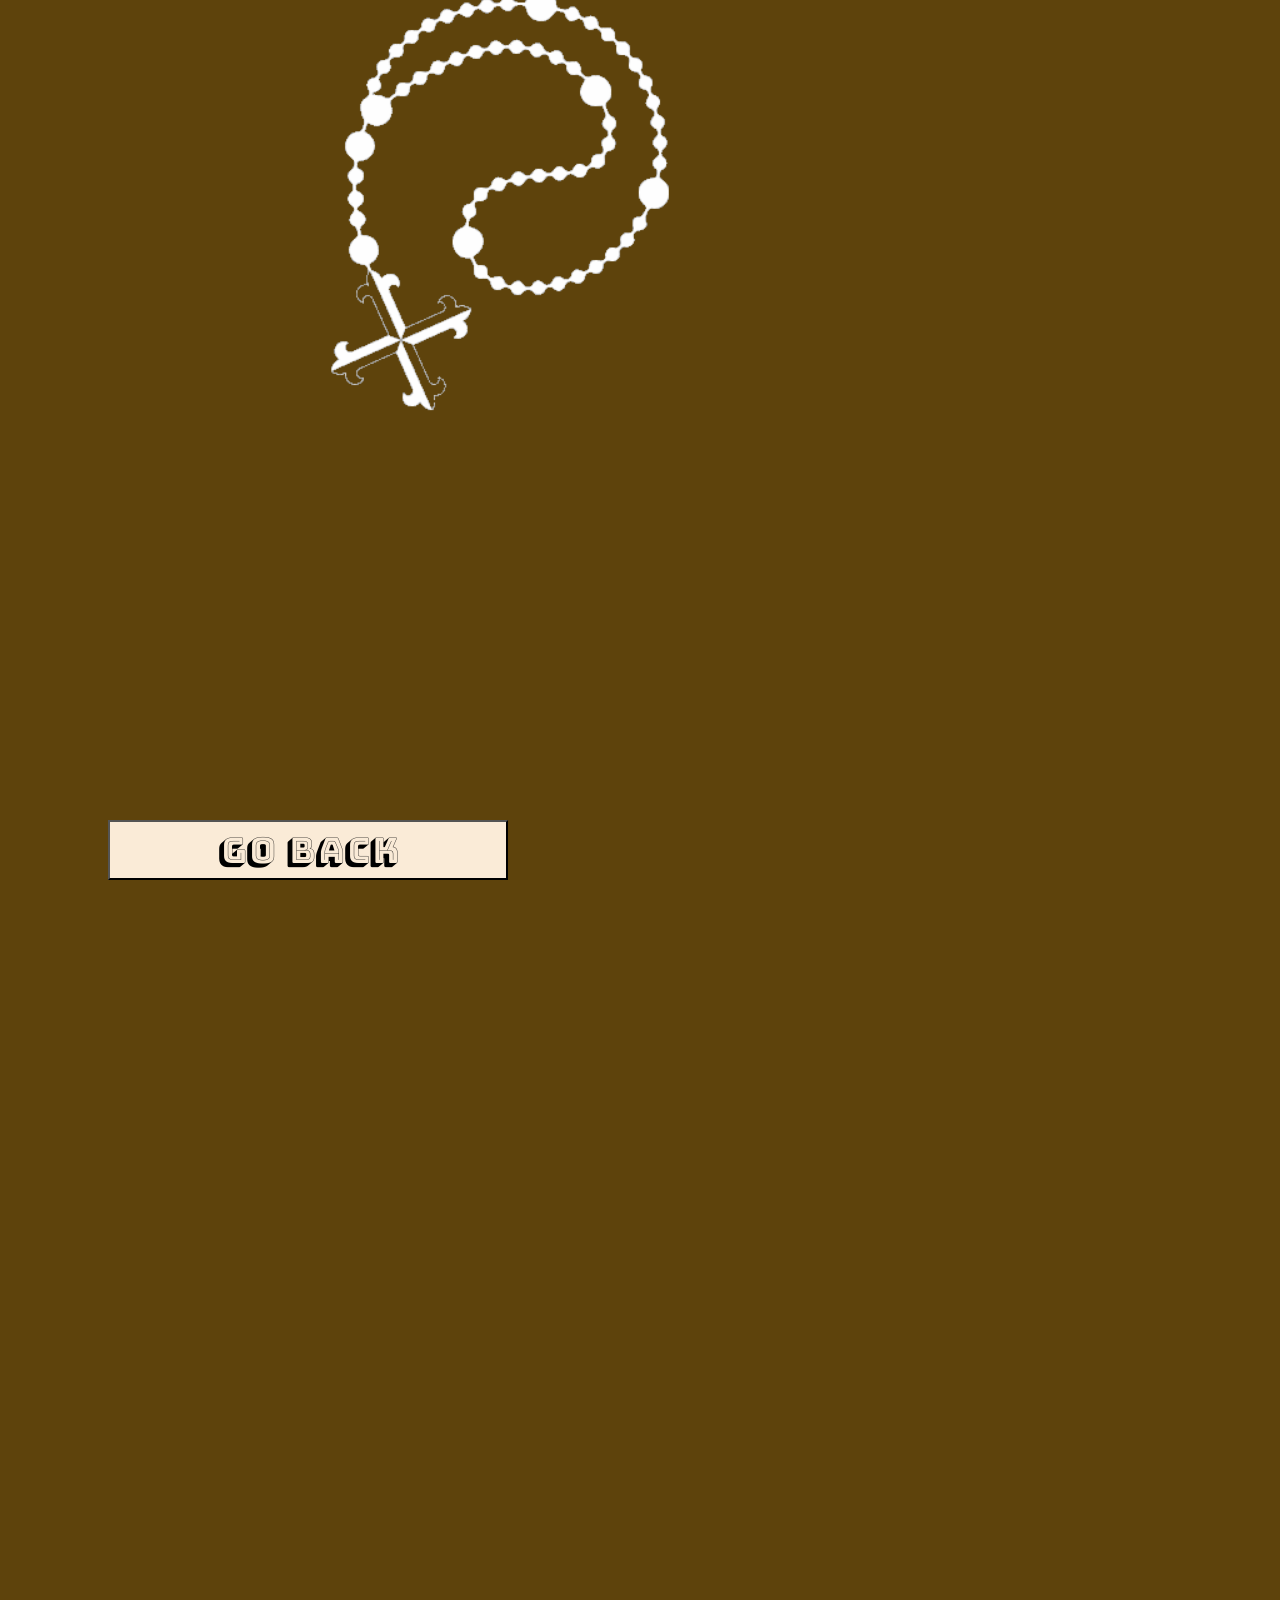
<file: Prayer.html>
﻿<!DOCTYPE html>
<html>
<head>
    <link rel="stylesheet" href="https://cdnjs.cloudflare.com/ajax/libs/font-awesome/6.5.0/css/all.min.css">
    <link href="https://fonts.googleapis.com/css2?family=Bungee+Shade&display=swap" rel="stylesheet">


    <meta charset="utf-8" name="viewport" content="width=device-width, initial-scale=0.0" />
    <link rel="stylesheet" href="css files/PrayerStyle.css" />

    <title> My Prayer Page </title>

    <!-- Fav icon logo -->
    <link rel="icon" type="image/png" href="Images/Thomas Credo (9).png">
</head>
<body>
    <h1 style="top: 100px; margin: 20px 430px; position: absolute; font-size: 50px">Thomas Credo</h1>


    <h1 style="margin-top: 250px; margin-left: 600px; font-size: 30px ">Prayer Page </h1>



    <!-- Images -->

    <div class="image-profileFrame">
        <img src="Images/Thomas Credo (9).png" alt="page logo"
             style="display: block; margin: 20px 390px; width: 270px; ">

    </div>
    <div class="image-profileFrame">
        <img src="Images/v0l0u5crfd5apu3fftv22cr3gs.png" alt="Mary and Jesus"
             style="display:block; margin:200px auto; width:400px;">
    </div>

    <div class="image-profileFrame">
        <img src="Images/giphy (1).gif" alt="The Rosary"
             style="display:block; margin:100px 2100px; width:500px;">

    </div>
    <div class="image-profileFrame">
        <img src="Images/giphy (2).gif" alt="The Rosary 2 gif"
             style="display:block; margin:1500px 200px; width:600px;">
    </div>
    <div class="image-profileFrame">
        <img src="Images/giphy (3).gif" alt="Jesus gif"
             style="display:block; margin:1900px 2200px; width:500px;">

    </div>

    <!-- Frames -->
    <div class="container">

        <div class="frame" style="margin-left: 800px; margin-top:100px; width: 1000px;height:740px;">
            <div class="title">Rosary Prayer</div>

            <div style="display: flex; justify-content:space-around;">

                <iframe width="50%" height="350" style="margin-right: 20px; " src="https://www.youtube.com/embed/Au4_3TZ12uU?si=xTapDQIw4_YXtlQ0" frameborder="1" allow="accelerometer; autoplay; clipboard-write; encrypted-media; gyroscope; picture-in-picture" allowfullscreen></iframe>
                <iframe width="50%" height="350" style="margin-left: 20px; margin-bottom:10px; " src="https://www.youtube.com/embed/372YtaNXAWI?si=jwSNPKzP3t_jJtoN" frameborder="1" allow="accelerometer; autoplay; clipboard-write; encrypted-media; gyroscope; picture-in-picture" allowfullscreen></iframe>

            </div>

            <div style="display: flex; justify-content: space-around;">

                <iframe width="50%" height="350" style="margin-right: 20px; " src="https://www.youtube.com/embed/3UbhPm43h-c?si=34VQ4y2zprLggZ83" frameborder="1" allow="accelerometer; autoplay; clipboard-write; encrypted-media; gyroscope; picture-in-picture" allowfullscreen></iframe>
                <iframe width="50%" height="350" style="margin-left: 20px; margin-bottom: 10px; " src="https://www.youtube.com/embed/soj1oAMo6bM?si=6bf2Jq29JcFveM2N" frameborder="1" allow="accelerometer; autoplay; clipboard-write; encrypted-media; gyroscope; picture-in-picture" allowfullscreen></iframe>

            </div>
        </div>

        <div class="frame" style="margin-left: 1900px; margin-top:400px; width: 1000px;height:740px;">
            <div class="title">Our Father Prayer</div>
            <div style="display: flex; justify-content:space-around;">

                <iframe width="50%" height="350" style="margin-right: 20px; " src="https://www.youtube.com/embed/b40LTZcqkGg?si=IQjJU8-6XA4In0uW" frameborder="1" allow="accelerometer; autoplay; clipboard-write; encrypted-media; gyroscope; picture-in-picture" allowfullscreen></iframe>
                <iframe width="50%" height="350" style="margin-left: 20px; margin-bottom:10px; " src="https://www.youtube.com/embed//n0rIoUbsnn8?si=AJ6WaMJG1ESoepBg" frameborder="1" allow="accelerometer; autoplay; clipboard-write; encrypted-media; gyroscope; picture-in-picture" allowfullscreen></iframe>

            </div>
            <div style="display: flex; justify-content:space-around;">

                <iframe width="50%" height="350" style="margin-right: 20px; " src="https://www.youtube.com/embed/vfJG72pUu8Q?si=Jj8NBK6LBPFG1wCe" frameborder="1" allow="accelerometer; autoplay; clipboard-write; encrypted-media; gyroscope; picture-in-picture" allowfullscreen></iframe>
                <iframe width="50%" height="350" style="margin-left: 20px; margin-bottom:10px; " src="https://www.youtube.com/embed/-pb4lluN9do?si=diDgAdCL3PPmIy92" frameborder="1" allow="accelerometer; autoplay; clipboard-write; encrypted-media; gyroscope; picture-in-picture" allowfullscreen></iframe>
            </div>

        </div>

        <!-- Prayer in Txt -->

        <h2 class="typing">
            Our Father, Who art in heaven <br>
            hallowed be thy name; <br>
            thy kingdom come; <br>
            thy will be done; <br>
            on earth as it is heaven. <br>
            Give us this day our daily bread. <br>
            And forgive us our trespasses, <br>
            as we forgive those who trespass against us <br>
            And lead us not into temptation; <br>
            but deliver us from the evil one. <br>
            For thine is the kingdom,<br>
            the power and the glory,<br>
            for ever and ever.<br>
            Amen.
        </h2>


        <div class="frame" style="margin: 1200px 900px; width: 800px; border: 0px double black;">


            <iframe src="https://docs.google.com/forms/d/e/1FAIpQLSfTNrbSZ7cjX-IuitR9btBfKUSvSDR5FqNFfgZcGnrmksWZXw/viewform?embedded=true"
                    width="900"
                    height="800"
                    frameborder="0">
            </iframe>
        </div>


    </div>


    <div class="exit">
        <button id="goBackButton" style=" font-family: 'Bungee Shade', cursive; width: 400px; height: 60px; margin: 2100px 100px;
   background-color: antiquewhite; color: cadetblue,blue,coral; font-size: 35px; " hover="transform: scale(0.15);">
            Go Back
        </button>

        <script src="js files/script.js"></script>
    </div>

</body>
</html>
</file>
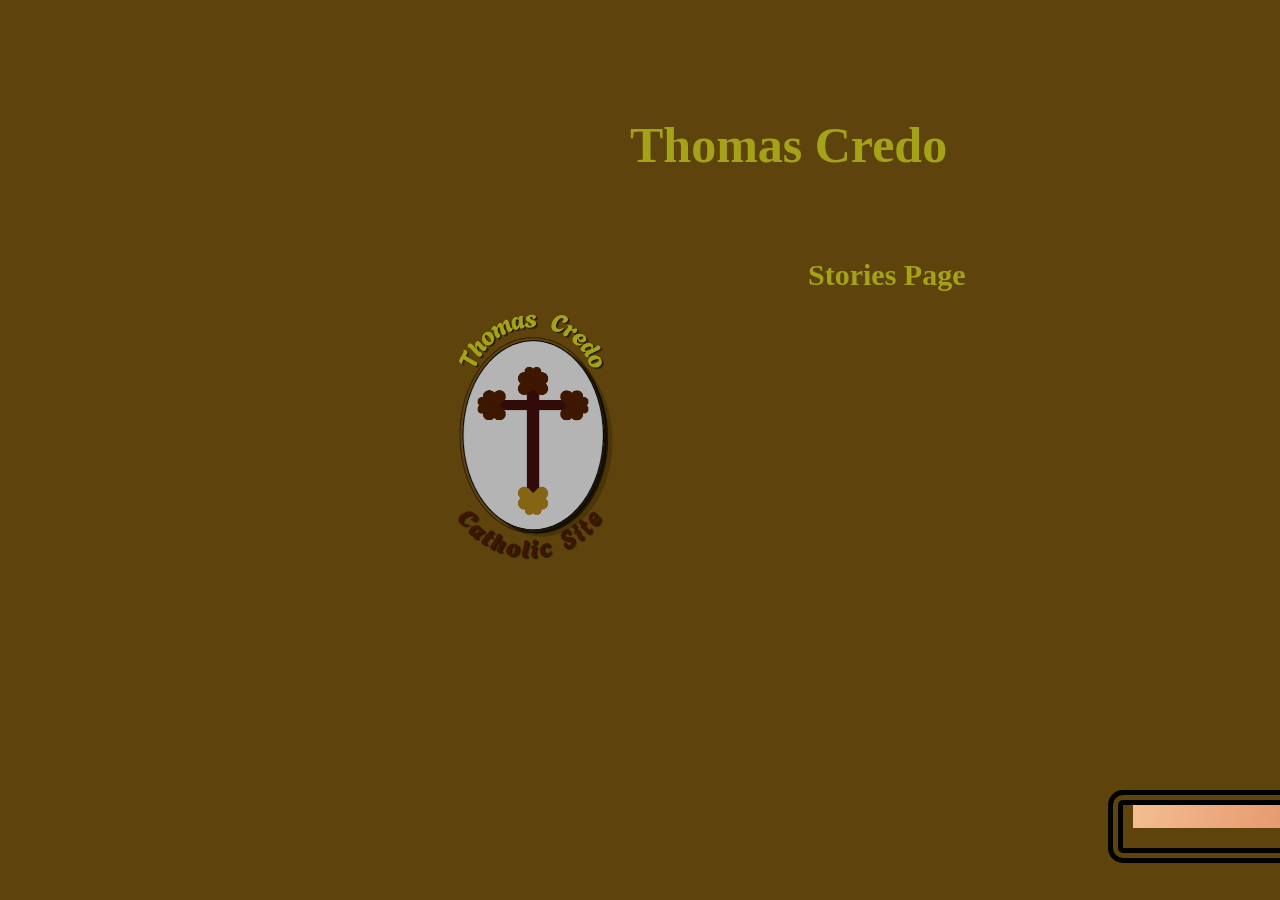
<file: Stories.html>
﻿<!DOCTYPE html>
<html>
<head>
    <link rel="stylesheet" href="https://cdnjs.cloudflare.com/ajax/libs/font-awesome/6.5.0/css/all.min.css">
    <link href="https://fonts.googleapis.com/css2?family=Bungee+Shade&display=swap" rel="stylesheet">


    <meta charset="utf-8" name="viewport" content="width=device-width, initial-scale=0.0" />
    <link rel="stylesheet" href="css files/Stories.css" />

    <title> My Stories Page </title>

    <!-- Fav icon logo -->
    <link rel="icon" type="image/png" href="Images/Thomas Credo (9).png">
</head>
<body>
    <h1 style="top: 100px; margin: 20px 430px; position: absolute; font-size: 50px">Thomas Credo</h1>


    <h1 style="margin-top: 250px; margin-left: 600px; font-size: 30px ">Stories Page </h1>

    <div class="image-profileFrame">
        <img src="Images/Thomas Credo (9).png" alt="page logo"
             style="display: block; margin: 20px 390px; width: 270px; ">

    </div>

    <div class="container">

        <div class="frame" style="margin:200px 1100px;">
            <div class="title">St.</div>



        </div>



    </div>
</body>
</html>
</file>
<file: css files/style.css>
﻿body {
    
    background-color: color-mix(in srgb, #362105 50%, #856413 50%);
    
}
h1 {
    position: relative;
    top: 10px;
    left: 200px;
    font-size: 30px;
    font-style: revert;
    color: #a4a318;
    line-height: 1.0;
    white-space: nowrap;
}

h2 {
    position: relative;
    top: 10px;
    left: 40px;
    text-align: center;
    font-size: 20px;
    /*font-style: oblique;*/
    color: #a4a318;
    line-height: 1.0;
    /*white-space: nowrap;*/
}

.container {
    position: relative;
}
.frame  {
    width: 500px;
    padding: 10px 10px 10px;
    border: 15px double black;
    border-radius: 15px;
    /* background: linear-gradient(105deg, #362105, #856413);
  */
    position: absolute;
}

    .frame .title {
        position: relative;
        top: -10px;
        /* left: 190px;*/
        font-size: 20px;
        /*padding: 6px 14px;*/
      /*  color: #ffa685;*/
        background: linear-gradient(105deg, #f3be91, #cc4621);
        font-style: italic;
        text-align: center;
        font-weight: bold;
        font-family: 'Sitka Display';
    }


.image-profileFrame {
    position: absolute;
    top: 0px;
    left: 0px;
}


.video-profileFrame {
    position: relative;
    padding-top: 0px;
    height: 250px;
    width: 450px;
    /* overflow: hidden;*/
    margin-top: 50px;
    border-radius: 20px;
    left: 30px;
}

    .video-profileFrame iframe {
        position: absolute;
        top: 0px;
        left: 0px;
        width: 100%;
        height: 100%;
        border: 0;
    }


.container .insta {
    font-size: 70px;
    background: linear-gradient(45deg, #f58529, #dd2a7b, #8134af, #515bd4);
    -webkit-background-clip: text;
    -webkit-text-fill-color: transparent;
    cursor: pointer;
    margin-left: 270px;
    position: absolute;
    margin-top: -10px;
}

.container .insta:hover {
    transform: scale(1.15);
}


.container .discord {
    font-size: 70px;
    background: linear-gradient(50deg, #FFFFFF, #739FD1, #587EAD, #B6C7DB);
    -webkit-background-clip: text;
    -webkit-text-fill-color: transparent;
    cursor: pointer;
    margin-left: 140px;
    position: absolute;
    margin-top: -10px;
}

.container .discord:hover {
    transform: scale(1.15);
}



.container .email {
    font-size: 70px;
    background: linear-gradient(48deg, #FFFFFF, #3636B3, #3636B3, #FFFFFF );
    -webkit-background-clip: text;
    -webkit-text-fill-color: transparent;
    cursor: pointer;
    margin-left: 20px;
    position: absolute;
    margin-top: -10px;
}

.container .email:hover {
    transform: scale(1.15);
}

.container .youtube {
    font-size: 70px;
    background: linear-gradient(48deg, #F72800, #FFFFFF, #F72800, #F72800 );
    -webkit-background-clip: text;
    -webkit-text-fill-color: transparent;
    cursor: pointer;
    margin-left: 390px;
    position: absolute;
    margin-top: -10px;
}

    .container .youtube:hover {
        transform: scale(1.15);
    }
</file>
<file: css files/PrayerStyle.css>
﻿body {
    
    background-color: color-mix(in srgb, #362105 50%, #856413 50%);
}


h1 {
    position: relative;
    top: 10px;
    left: 200px;
    font-size: 30px;
    font-style: revert;
    color: yellow;
    line-height: 1.0;
    white-space: nowrap;
}

.container {
    position: relative;
    
}


.frame {
    width: 500px;
    padding: 10px 10px 10px;
    border: 15px double black;
    border-radius: 15px;
    position: absolute;
}

    .frame .title {
        position: relative;
        top: -10px;
        /* left: 190px;*/
        font-size: 20px;
        /*padding: 6px 14px;*/
        /*  color: #ffa685;*/
        background: linear-gradient(105deg, #f3be91, #cc4621);
        font-style: italic;
        text-align: center;
        font-weight: bold;
        font-family: 'Sitka Display';
    }


.image-profileFrame {
    position: absolute;
    top: 0px;
    left: 0px;
}



.typing {
    position: absolute;
   margin:600px 100px;
    
    font-size: 33px;
    animation: glow 0.5s infinite;
    color: yellow;
    text-align: center;
    text-shadow: 0 0 10px Orange;
}

@keyframes glow {
    0% {
        text-shadow: 0 0 6px Orange;
    }

    40% {
        text-shadow: 0 0 6px Orange;
    }
   20% {
        text-shadow: 0 0 10px Orange;
    }
    
}


/*Go back to home page */
.exit {
    width: 400px;
    padding: 10px 100px 10px;
    /*   background-color: #362105;*/
    margin: 10px 500px;
    position: relative;
    left: -600px;
    top: 10px;
}
</file>
<file: css files/Stories.css>
﻿body {
    background-color: color-mix(in srgb, #362105 50%, #856413 50%);
}


h1 {
    position: relative;
    top: 10px;
    left: 200px;
    font-size: 30px;
    font-style: revert;
    color: #a4a318;
    line-height: 1.0;
    white-space: nowrap;
}

.container {
    position: relative;
}


.frame {
    width: 500px;
    padding: 10px 10px 10px;
    border: 15px double black;
    border-radius: 15px;
    position: absolute;
}

    .frame .title {
        position: relative;
        top: -10px;
        /* left: 190px;*/
        font-size: 20px;
        /*padding: 6px 14px;*/
        /*  color: #ffa685;*/
        background: linear-gradient(105deg, #f3be91, #cc4621);
        font-style: italic;
        text-align: center;
        font-weight: bold;
        font-family: 'Sitka Display';
    }
</file>
